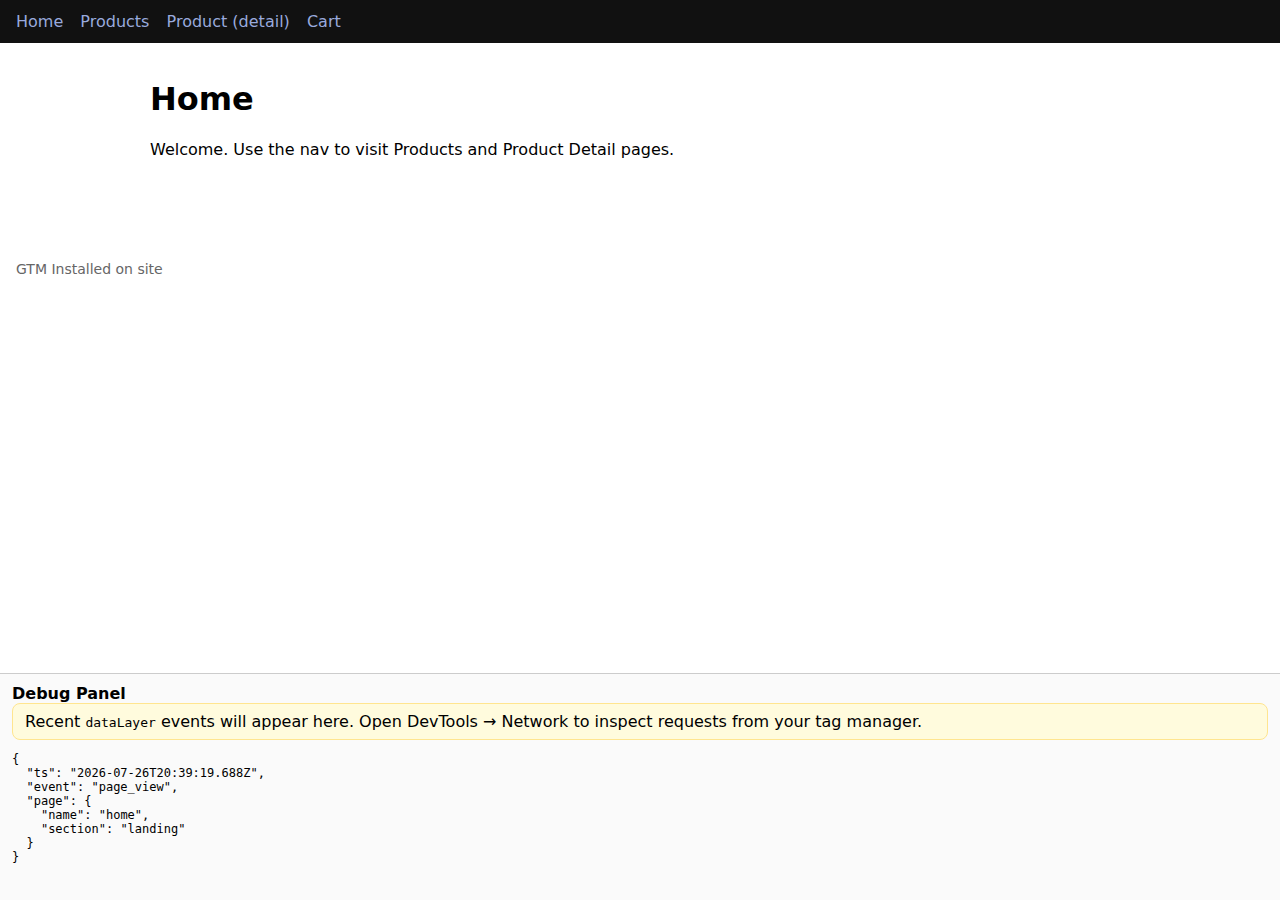
<file: index.html>
<!DOCTYPE html>
<html lang="en">
  <head>
    <meta charset="utf-8" />
    <meta name="viewport" content="width=device-width, initial-scale=1" />
    <title>Home</title>
    <link rel="stylesheet" href="./assets/css/style.css" />
    <!-- Vendor snippets go here -->
    <!-- Google Tag Manager -->
    <script>
      (function (w, d, s, l, i) {
        w[l] = w[l] || [];
        w[l].push({ "gtm.start": new Date().getTime(), event: "gtm.js" });
        var f = d.getElementsByTagName(s)[0],
          j = d.createElement(s),
          dl = l != "dataLayer" ? "&l=" + l : "";
        j.async = true;
        j.src = "https://www.googletagmanager.com/gtm.js?id=" + i + dl;
        f.parentNode.insertBefore(j, f);
      })(window, document, "script", "dataLayer", "GTM-TLCPHRZZ");
    </script>
    <!-- End Google Tag Manager -->
    <!--#include file="_vendor.html" -->
  </head>
  <body>
    <!-- Google Tag Manager (noscript) -->
    <noscript
      ><iframe
        src="https://www.googletagmanager.com/ns.html?id=GTM-TLCPHRZZ"
        height="0"
        width="0"
        style="display: none; visibility: hidden"
      ></iframe
    ></noscript>
    <!-- End Google Tag Manager (noscript) -->

    <header>
      <nav>
        <a href="./index.html">Home</a>
        <a href="./products.html">Products</a>
        <a href="./product.html">Product (detail)</a>
        <a href="./cart.html">Cart</a>
      </nav>
    </header>

    <main>
      <h1>Home</h1>
      <p>Welcome. Use the nav to visit Products and Product Detail pages.</p>
    </main>

    <footer>
      <p>GTM Installed on site</p>
    </footer>
    <div class="debug" id="debugPanel" aria-live="polite">
      <strong>Debug Panel</strong>
      <div class="notice">
        Recent <code>dataLayer</code> events will appear here. Open DevTools →
        Network to inspect requests from your tag manager.
      </div>
      <pre id="debugLog"></pre>
    </div>

    <script type="module" src="./index.js"></script>
  </body>
</html>
</file>
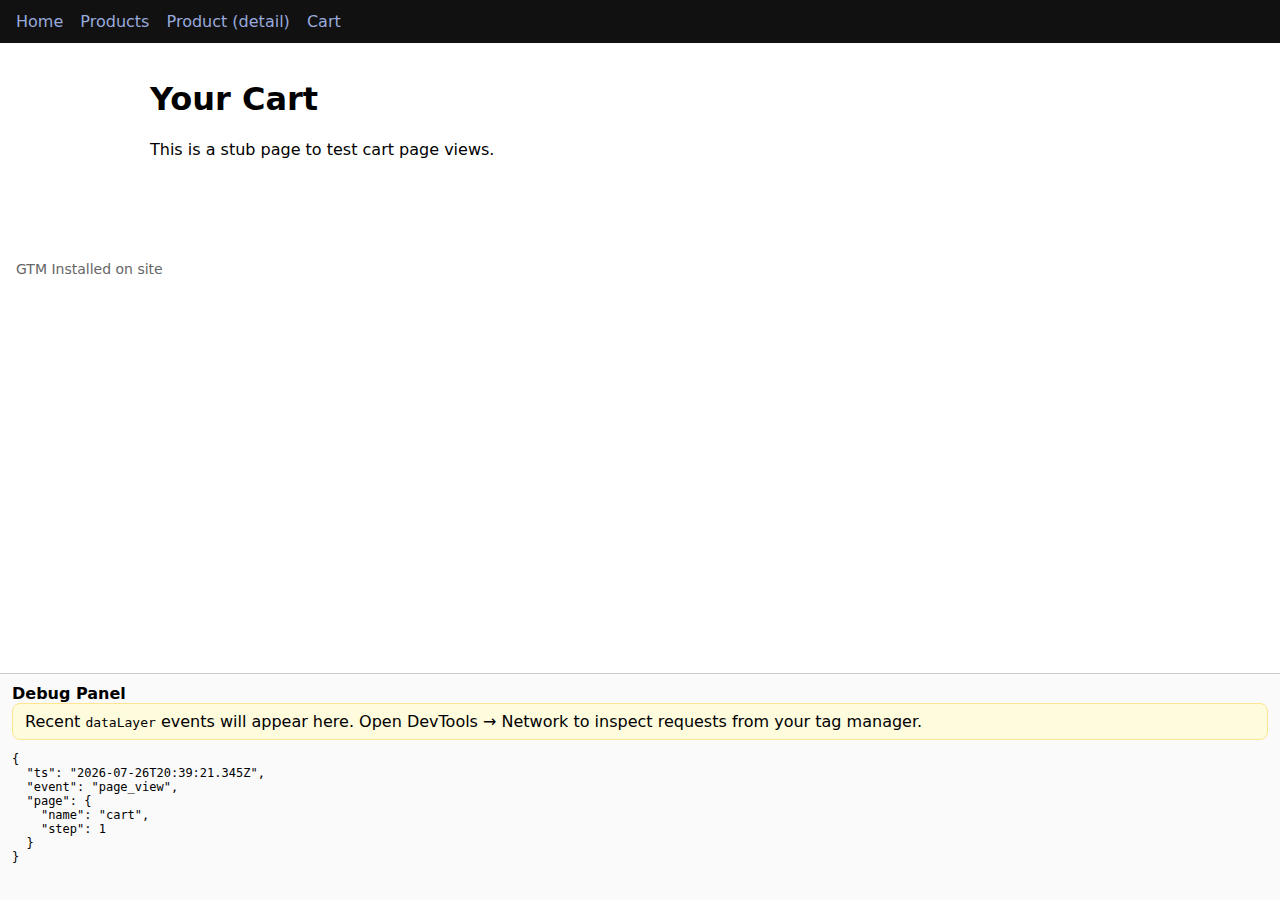
<file: cart.html>
<!DOCTYPE html>
<html lang="en">
  <head>
    <meta charset="utf-8" />
    <meta name="viewport" content="width=device-width, initial-scale=1" />
    <title>Cart</title>
    <link rel="stylesheet" href="./assets/css/style.css" />
    <!-- Vendor snippets go here -->
    <!-- Google Tag Manager -->
    <script>
      (function (w, d, s, l, i) {
        w[l] = w[l] || [];
        w[l].push({ "gtm.start": new Date().getTime(), event: "gtm.js" });
        var f = d.getElementsByTagName(s)[0],
          j = d.createElement(s),
          dl = l != "dataLayer" ? "&l=" + l : "";
        j.async = true;
        j.src = "https://www.googletagmanager.com/gtm.js?id=" + i + dl;
        f.parentNode.insertBefore(j, f);
      })(window, document, "script", "dataLayer", "GTM-TLCPHRZZ");
    </script>
    <!-- End Google Tag Manager -->
    <!--#include file="_vendor.html" -->
  </head>
  <body>
    <!-- Google Tag Manager (noscript) -->
    <noscript
      ><iframe
        src="https://www.googletagmanager.com/ns.html?id=GTM-TLCPHRZZ"
        height="0"
        width="0"
        style="display: none; visibility: hidden"
      ></iframe
    ></noscript>
    <!-- End Google Tag Manager (noscript) -->

    <header>
      <nav>
        <a href="./index.html">Home</a>
        <a href="./products.html">Products</a>
        <a href="./product.html">Product (detail)</a>
        <a href="./cart.html">Cart</a>
      </nav>
    </header>

    <main>
      <h1>Your Cart</h1>
      <p>This is a stub page to test cart page views.</p>
    </main>

    <footer>
      <p>GTM Installed on site</p>
    </footer>
    <div class="debug" id="debugPanel" aria-live="polite">
      <strong>Debug Panel</strong>
      <div class="notice">
        Recent <code>dataLayer</code> events will appear here. Open DevTools →
        Network to inspect requests from your tag manager.
      </div>
      <pre id="debugLog"></pre>
    </div>

    <script type="module" src="./cart.js"></script>
  </body>
</html>
</file>
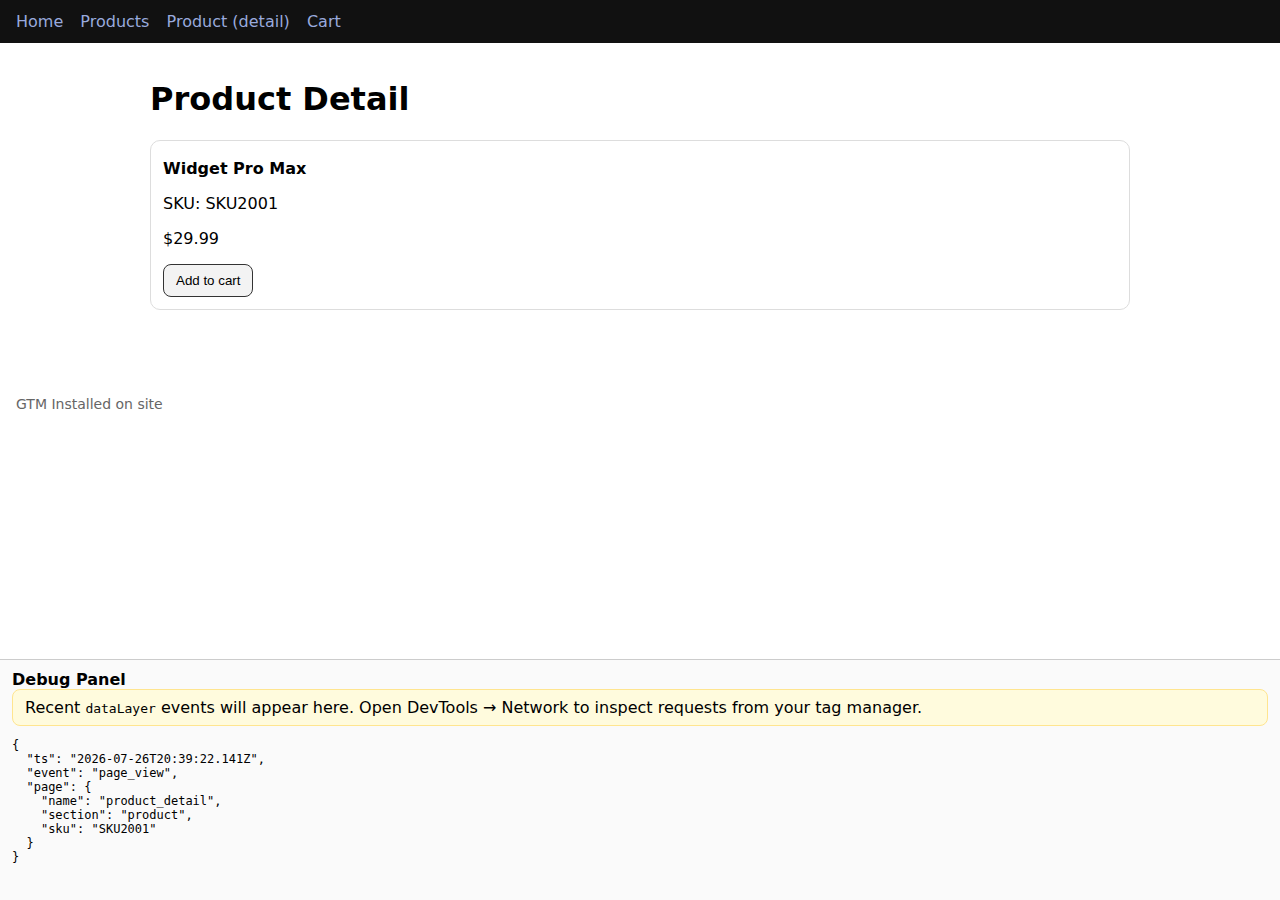
<file: product.html>
<!DOCTYPE html>
<html lang="en">
  <head>
    <meta charset="utf-8" />
    <meta name="viewport" content="width=device-width, initial-scale=1" />
    <title>Product Detail</title>
    <link rel="stylesheet" href="./assets/css/style.css" />
    <!-- Vendor snippets go here -->
    <!-- Google Tag Manager -->
    <script>
      (function (w, d, s, l, i) {
        w[l] = w[l] || [];
        w[l].push({ "gtm.start": new Date().getTime(), event: "gtm.js" });
        var f = d.getElementsByTagName(s)[0],
          j = d.createElement(s),
          dl = l != "dataLayer" ? "&l=" + l : "";
        j.async = true;
        j.src = "https://www.googletagmanager.com/gtm.js?id=" + i + dl;
        f.parentNode.insertBefore(j, f);
      })(window, document, "script", "dataLayer", "GTM-TLCPHRZZ");
    </script>
    <!-- End Google Tag Manager -->
    <!--#include file="_vendor.html" -->
  </head>
  <body>
    <!-- Google Tag Manager (noscript) -->
    <noscript
      ><iframe
        src="https://www.googletagmanager.com/ns.html?id=GTM-TLCPHRZZ"
        height="0"
        width="0"
        style="display: none; visibility: hidden"
      ></iframe
    ></noscript>
    <!-- End Google Tag Manager (noscript) -->

    <header>
      <nav>
        <a href="./index.html">Home</a>
        <a href="./products.html">Products</a>
        <a href="./product.html">Product (detail)</a>
        <a href="./cart.html">Cart</a>
      </nav>
    </header>

    <main>
      <h1>Product Detail</h1>
      <div class="card">
        <h3>Widget Pro Max</h3>
        <p>SKU: SKU2001</p>
        <p>$29.99</p>
        <button class="btn" id="addBtn">Add to cart</button>
      </div>
    </main>

    <footer>
      <p>GTM Installed on site</p>
    </footer>
    <div class="debug" id="debugPanel" aria-live="polite">
      <strong>Debug Panel</strong>
      <div class="notice">
        Recent <code>dataLayer</code> events will appear here. Open DevTools →
        Network to inspect requests from your tag manager.
      </div>
      <pre id="debugLog"></pre>
    </div>

    <script type="module" src="./product.js"></script>
  </body>
</html>
</file>
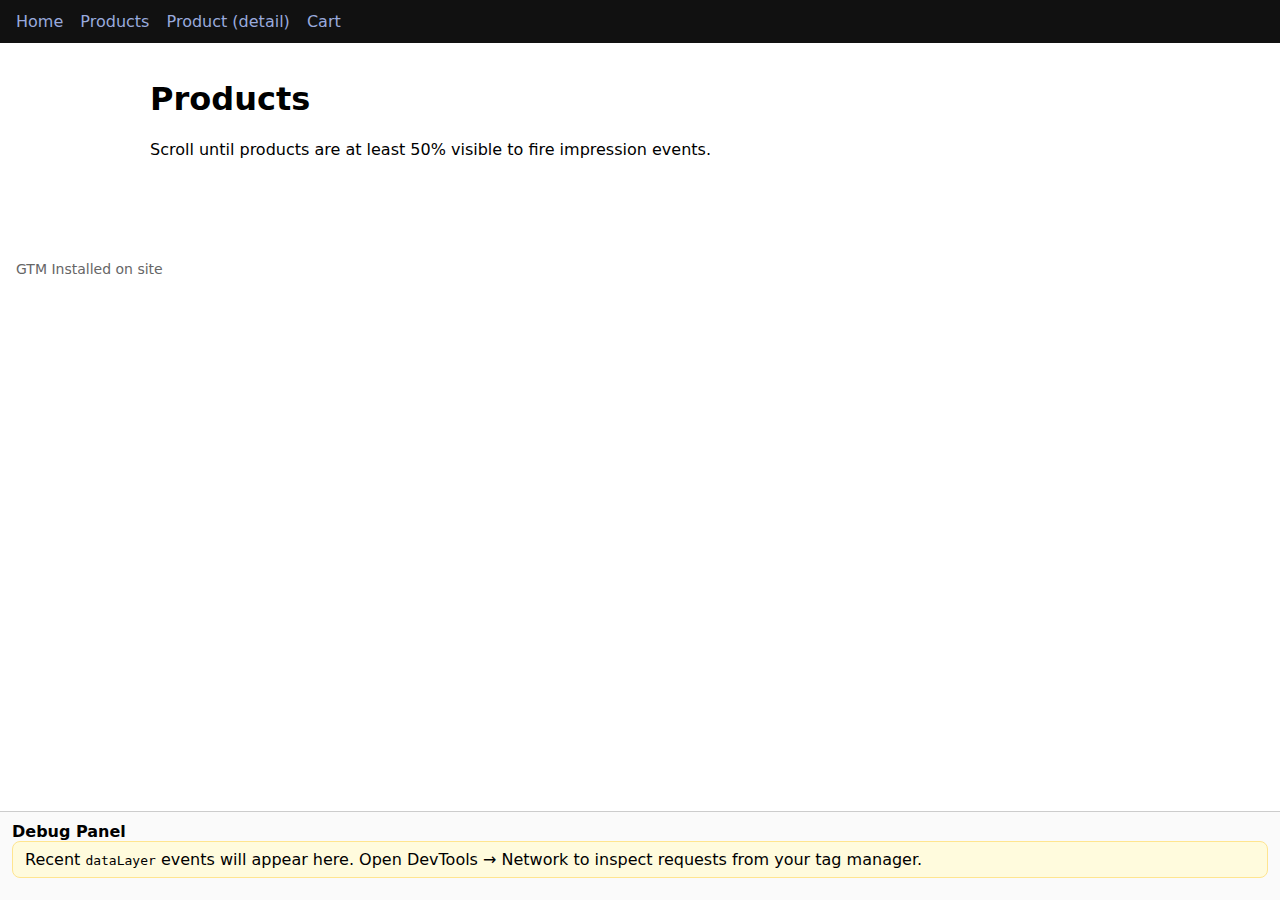
<file: products.html>
<!DOCTYPE html>
<html lang="en">
  <head>
    <meta charset="utf-8" />
    <meta name="viewport" content="width=device-width, initial-scale=1" />
    <title>Products</title>
    <link rel="stylesheet" href="./assets/css/style.css" />
    <!-- Vendor snippets go here -->
    <!-- Google Tag Manager -->
    <script>
      (function (w, d, s, l, i) {
        w[l] = w[l] || [];
        w[l].push({ "gtm.start": new Date().getTime(), event: "gtm.js" });
        var f = d.getElementsByTagName(s)[0],
          j = d.createElement(s),
          dl = l != "dataLayer" ? "&l=" + l : "";
        j.async = true;
        j.src = "https://www.googletagmanager.com/gtm.js?id=" + i + dl;
        f.parentNode.insertBefore(j, f);
      })(window, document, "script", "dataLayer", "GTM-TLCPHRZZ");
    </script>
    <!-- End Google Tag Manager -->
    <!--#include file="_vendor.html" -->
  </head>
  <body>
    <!-- Google Tag Manager (noscript) -->
    <noscript
      ><iframe
        src="https://www.googletagmanager.com/ns.html?id=GTM-TLCPHRZZ"
        height="0"
        width="0"
        style="display: none; visibility: hidden"
      ></iframe
    ></noscript>
    <!-- End Google Tag Manager (noscript) -->

    <header>
      <nav>
        <a href="./index.html">Home</a>
        <a href="./products.html">Products</a>
        <a href="./product.html">Product (detail)</a>
        <a href="./cart.html">Cart</a>
      </nav>
    </header>

    <main>
      <h1>Products</h1>
      <p>
        Scroll until products are at least 50% visible to fire impression
        events.
      </p>
      <section
        id="productGrid"
        class="grid"
        aria-label="Product list"
      ></section>
    </main>

    <footer>
      <p>GTM Installed on site</p>
    </footer>
    <div class="debug" id="debugPanel" aria-live="polite">
      <strong>Debug Panel</strong>
      <div class="notice">
        Recent <code>dataLayer</code> events will appear here. Open DevTools →
        Network to inspect requests from your tag manager.
      </div>
      <pre id="debugLog"></pre>
    </div>

    <script type="module" src="./products.js"></script>
  </body>
</html>
</file>
<file: assets/css/style.css>
:root { font-family: system-ui, -apple-system, Segoe UI, Roboto, Helvetica, Arial, sans-serif; }
body { margin: 0; padding: 0; }
header { background: #111; color: #fff; padding: 12px 16px; }
header a { color: #9ad; margin-right: 12px; text-decoration: none; }
main { padding: 16px; max-width: 980px; margin: 0 auto; }
.grid { display: grid; grid-template-columns: repeat(auto-fill, minmax(180px, 1fr)); gap: 16px; }
.card { border: 1px solid #ddd; border-radius: 10px; padding: 12px; }
.card h3 { margin: 6px 0; font-size: 1rem; }
.btn { display: inline-block; padding: 8px 12px; border: 1px solid #333; border-radius: 8px; cursor: pointer; background: #f3f3f3; }
.btn:active { transform: translateY(1px); }
.debug { position: fixed; bottom: 0; left: 0; right: 0; max-height: 35vh; overflow: auto; border-top: 1px solid #ccc; background: #fafafa; padding: 10px 12px; }
.debug pre { white-space: pre-wrap; word-wrap: break-word; font-size: 12px; }
.notice { background: #fffbdd; border: 1px solid #ffe58f; padding: 8px 12px; border-radius: 8px; }
footer { margin-top: 40px; padding: 16px; color: #666; font-size: 14px; }
</file>
